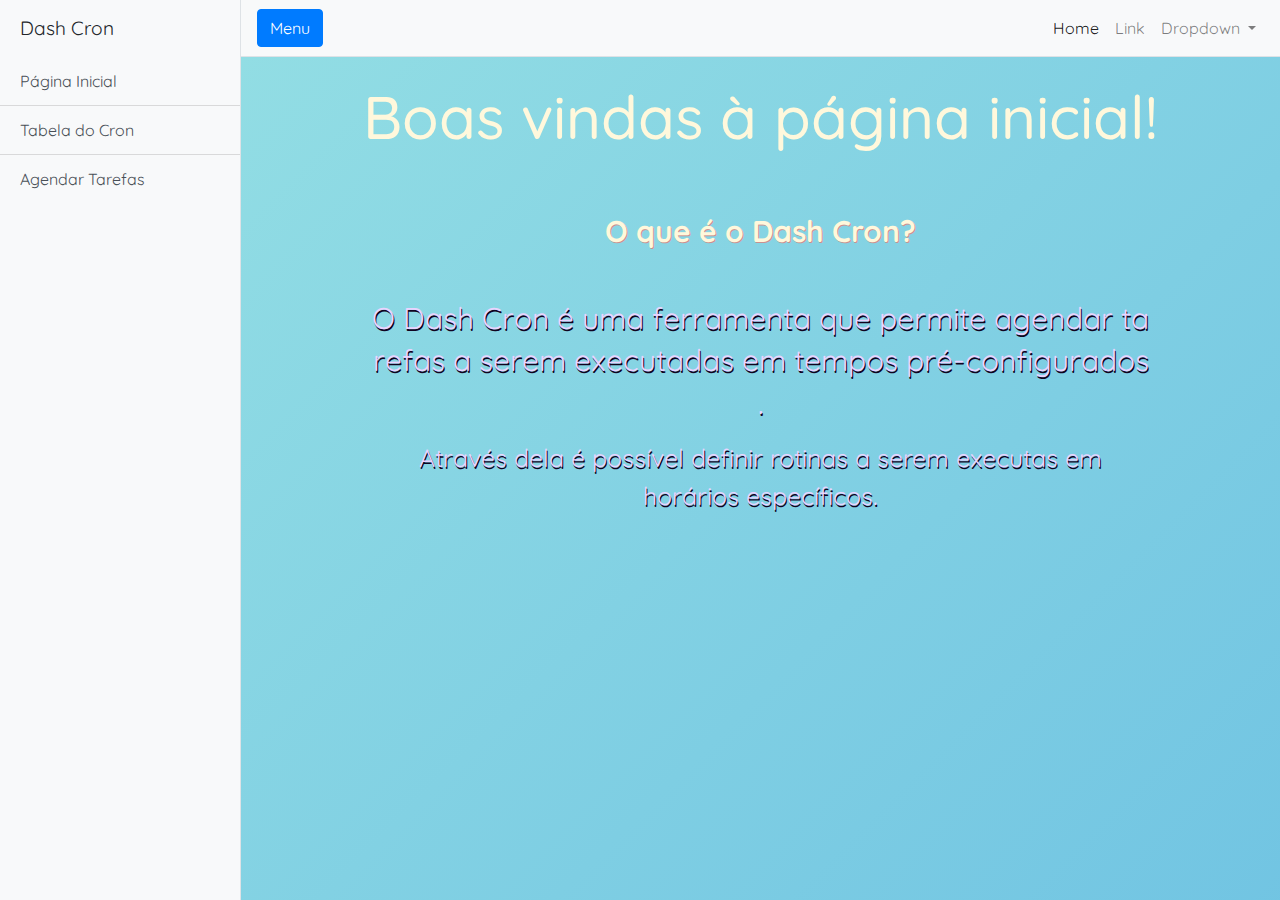
<file: front/index.html>
<!DOCTYPE html>
<html lang="en">

<head>

  <meta charset="utf-8">
  <meta name="viewport" content="width=device-width, initial-scale=1, shrink-to-fit=no">
  <meta name="description" content="">
  <meta name="author" content="">

  <title>Dash Cron</title>

  <!-- Bootstrap core CSS -->
  <link href="vendor/bootstrap/css/bootstrap.min.css" rel="stylesheet">

  <!-- Custom styles for this template -->
  <link href="css/simple-sidebar.css" rel="stylesheet">
  <link href="css/pageinicial.css" rel="stylesheet">
  <link href="css/font.css" rel="stylesheet">
  <link rel="preconnect" href="https://fonts.gstatic.com">
  <link href="https://fonts.googleapis.com/css2?family=Quicksand&display=swap" rel="stylesheet">


</head>

<body class= "grad">

  <div class="d-flex" id="wrapper">

    <!-- Sidebar. Menu Laretal -->
    <div class="bg-light border-right" id="sidebar-wrapper">
      <div class="sidebar-heading">Dash Cron</div>
      <div class="list-group list-group-flush">
        <a href="index.html" class="list-group-item list-group-item-action bg-light">Página Inicial</a>
        <a href="listar.html" class="list-group-item list-group-item-action bg-light">Tabela do Cron</a>
        <a href="agendar.html" class="list-group-item list-group-item-action bg-light">Agendar Tarefas</a>
      </div>
    </div>
    <!-- /#sidebar-wrapper -->

    <!-- Page Content -->
    <div id="page-content-wrapper">

      <!--Navebar. Conteúdo da parte de cima da página -->
      <nav class="navbar navbar-expand-lg navbar-light bg-light border-bottom">
        <button class="btn btn-primary" id="menu-toggle">Menu</button>

        <button class="navbar-toggler" type="button" data-toggle="collapse" data-target="#navbarSupportedContent" aria-controls="navbarSupportedContent" aria-expanded="false" aria-label="Toggle navigation">
          <span class="navbar-toggler-icon"></span>
        </button>

        <div class="collapse navbar-collapse" id="navbarSupportedContent">
          <ul class="navbar-nav ml-auto mt-2 mt-lg-0">
            <li class="nav-item active">
              <a class="nav-link" href="#">Home <span class="sr-only">(current)</span></a>
            </li>
            <li class="nav-item">
              <a class="nav-link" href="#">Link</a>
            </li>
            <li class="nav-item dropdown">
              <a class="nav-link dropdown-toggle" href="#" id="navbarDropdown" role="button" data-toggle="dropdown" aria-haspopup="true" aria-expanded="false">
                Dropdown
              </a>
              <div class="dropdown-menu dropdown-menu-right" aria-labelledby="navbarDropdown">
                <a class="dropdown-item" href="#">Action</a>
                <a class="dropdown-item" href="#">Another action</a>
                <div class="dropdown-divider"></div>
                <a class="dropdown-item" href="#">Something else here</a>
              </div>
            </li>
          </ul>
        </div>
      </nav>
      <h2 class="text-center mt-4">Boas vindas à página inicial!</h2>
      <h3>O que é o Dash Cron?</h3>
      <div class="center">
      <p id="text">O Dash Cron é uma ferramenta que permite agendar tarefas a serem executadas em tempos pré-configurados.</p>
      </div>
      <div class="center">
      <p id="ani">Através dela é possível definir rotinas a serem executas em horários específicos.</p>
      </div>
    </div>
    
    <!-- /#page-content-wrapper -->
  </div>
  <!-- /#wrapper -->

  <!-- Bootstrap core JavaScript -->
  <script src="vendor/jquery/jquery.min.js"></script>
  <script src="vendor/bootstrap/js/bootstrap.bundle.min.js"></script>
  <script src="js/services/textanimation.js"></script>

  <!-- Menu Toggle Script -->
  <script>
    $("#menu-toggle").click(function(e) {
      e.preventDefault();
      $("#wrapper").toggleClass("toggled");
    });
  </script>

</body>

</html>
</file>
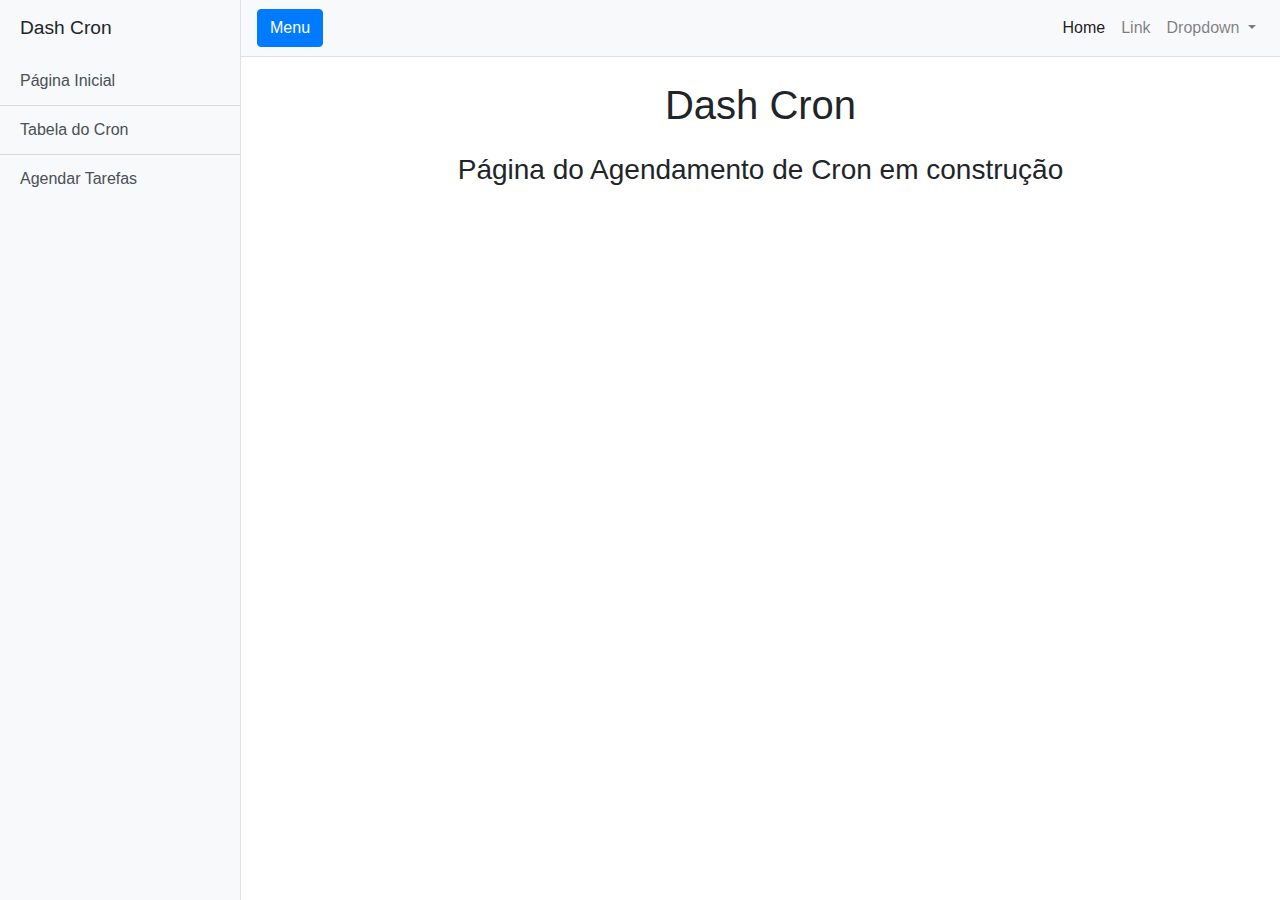
<file: front/agendar.html>
<!DOCTYPE html>
<html lang="en">

<head>

  <meta charset="utf-8">
  <meta name="viewport" content="width=device-width, initial-scale=1, shrink-to-fit=no">
  <meta name="description" content="">
  <meta name="author" content="">

  <title>Dash Cron</title>

  <!-- Bootstrap core CSS -->
  <link href="vendor/bootstrap/css/bootstrap.min.css" rel="stylesheet">

  <!-- Custom styles for this template -->
  <link href="css/simple-sidebar.css" rel="stylesheet">

</head>

<body>

<div class="d-flex" id="wrapper">

    <!-- Sidebar. Menu Laretal -->
    <div class="bg-light border-right" id="sidebar-wrapper">
      <div class="sidebar-heading">Dash Cron</div>
      <div class="list-group list-group-flush">
        <a href="index.html" class="list-group-item list-group-item-action bg-light">Página Inicial</a>
        <a href="listar.html" class="list-group-item list-group-item-action bg-light">Tabela do Cron</a>
        <a href="agendar.html" class="list-group-item list-group-item-action bg-light">Agendar Tarefas</a>
      </div>
    </div>
    <!-- /#sidebar-wrapper -->

    <!-- Page Content -->
    <div id="page-content-wrapper">

        <!--Navebar. Conteúdo da parte de cima da página -->
        <nav class="navbar navbar-expand-lg navbar-light bg-light border-bottom">
        <button class="btn btn-primary" id="menu-toggle">Menu</button>

        <button class="navbar-toggler" type="button" data-toggle="collapse" data-target="#navbarSupportedContent" aria-controls="navbarSupportedContent" aria-expanded="false" aria-label="Toggle navigation">
          <span class="navbar-toggler-icon"></span>
        </button>

        <div class="collapse navbar-collapse" id="navbarSupportedContent">
          <ul class="navbar-nav ml-auto mt-2 mt-lg-0">
            <li class="nav-item active">
              <a class="nav-link" href="#">Home <span class="sr-only">(current)</span></a>
            </li>
            <li class="nav-item">
              <a class="nav-link" href="#">Link</a>
            </li>
            <li class="nav-item dropdown">
              <a class="nav-link dropdown-toggle" href="#" id="navbarDropdown" role="button" data-toggle="dropdown" aria-haspopup="true" aria-expanded="false">
                Dropdown
              </a>
              <div class="dropdown-menu dropdown-menu-right" aria-labelledby="navbarDropdown">
                <a class="dropdown-item" href="#">Action</a>
                <a class="dropdown-item" href="#">Another action</a>
                <div class="dropdown-divider"></div>
                <a class="dropdown-item" href="#">Something else here</a>
              </div>
            </li>
          </ul>
        </div>
        </nav>
      
        <div class="container-fluid">
            <h1 class="text-center mt-4">Dash Cron</h1>
            <h3 class="text-center mt-4">Página do Agendamento de Cron em construção</h2>
        
            <!-- 
                
        <div class="card">
          <div class="card-header font-weight-bold text-center">
            Parâmetros para alinha do crontab
            <div class="float-right m-0">
              <i class="fas fa-plus" id="createHostBtn" data-toggle="modal" data-target="#hostFormModal" onclick="loadFormCreateHost()"></i>
            </div>
          </div>
          <div class="card-body">
            <table class="table table-hosts">
              <thead>
                <tr>
                  <th>Nome</th>
                  <th>Endereço</th>
                  <th>Máscara</th>
                  <th>Ações</th>
                </tr>
              </thead>
              <tbody></tbody>
            </table>
          </div>
        </div>

        
        <div class="card">
         
          <div class="card-header font-weight-bold text-center">
            Comando a ser executado
          </div>
         
          <div class="card-body">
            <canvas id="hostTimes"></canvas>
          </div>
        </div>
        
        <p>The starting state of the menu will appear collapsed on smaller screens, and will appear non-collapsed on larger screens. When toggled using the button below, the menu will change.</p>
        <p>Make sure to keep all page content within the <code>#page-content-wrapper</code>. The top navbar is optional, and just for demonstration. Just create an element with the <code>#menu-toggle</code> ID which will toggle the menu when clicked.</p>
        
        
        <div class="card">
        
          <div class="card-header font-weight-bold text-center">
            Linha crada na Tabela Cron
          </div>
         
          <div class="card-body">
            <canvas id="hostTimes"></canvas>
          </div>
        </div>

        
        <div class="card">
          
          <div class="card-header font-weight-bold text-center">
            Tabela Cron
          </div>
          
          <div class="card-body">
            <canvas id="hostTimes"></canvas>
          </div>          
        </div>

        -->
        </div>  
    </div>
    
    <!-- /#page-content-wrapper -->
  </div>
  <!-- /#wrapper -->

  <!-- Bootstrap core JavaScript -->
  <script src="vendor/jquery/jquery.min.js"></script>
  <script src="vendor/bootstrap/js/bootstrap.bundle.min.js"></script>

  <!-- Menu Toggle Script -->
  <script>
    $("#menu-toggle").click(function(e) {
      e.preventDefault();
      $("#wrapper").toggleClass("toggled");
    });
  </script>

</body>

</html>
</file>
<file: front/css/pageinicial.css>
.grad {
    background: linear-gradient(-45deg, #b43bff, #8eb5ff, #65bbe2, #97e1e4);
    background-size: 400% 400%;
    animation: move 15s ease infinite;
  }
  
@keyframes move {
	0% {
		background-position: 0% 50%;
	}
	50% {
		background-position: 100% 50%;
	}
	100% {
		background-position: 0% 50%;
	}
}
</file>
<file: front/css/font.css>
body{
    font-family: 'Quicksand', sans-serif;
    margin: 0;
}
h1, h2 {
    font-size: 60px;
    color: cornsilk;
    margin-bottom: 1em;
}

h3, h4 {
    font-size: 30px;
    color: cornsilk;
    margin-bottom: 2em;
    text-align: center;
    text-shadow: 1px 1px rgb(202, 145, 145);
    font-weight: bold;
}

#ani{
    animation: fadeIn ease-in 4s;
}

*{
    box-sizing: border-box;
}

.center{
    width: 100%;
    height: 13vh;
    display: flex;
    justify-content: center;
    align-items: center;
}

p{
    width: 75%;
    font-size: 25px;
    display: block;
    text-align: center;
    color: rgb(234, 212, 255);
    text-shadow: 1px 2px rgb(16, 3, 31);
}

.char{
    font-size: 30px;
    height: 40px;
    animation: an 1s ease-out 1 both;
    display: inline-block;
}

@keyframes an{
    from{
        opacity: 0;
        transform: perspective(500px) translate3d(-35px, -40px, -150px) rotate3d(1, -1, 0, 35deg);
    }
    to{
        opacity: 1;
        transform: perspective(500px) translate3d(0, 0, 0);
    }
}

@keyframes fadeIn {
    0% {
      opacity:0;
    }
    50%{
        opacity: 0.9;
    }
    100% {
      opacity:1;
    }
  }
</file>
<file: front/css/simple-sidebar.css>
/*!
 * Start Bootstrap - Simple Sidebar (https://startbootstrap.com/templates/simple-sidebar)
 * Copyright 2013-2020 Start Bootstrap
 * Licensed under MIT (https://github.com/StartBootstrap/startbootstrap-simple-sidebar/blob/master/LICENSE)
 */

 #wrapper {
    overflow-x: hidden;
 }

#sidebar-wrapper {
  min-height: 100vh;
  margin-left: -15rem;
  -webkit-transition: margin .25s ease-out;
  -moz-transition: margin .25s ease-out;
  -o-transition: margin .25s ease-out;
  transition: margin .25s ease-out;
}

#sidebar-wrapper .sidebar-heading {
  padding: 0.875rem 1.25rem;
  font-size: 1.2rem;
}

#sidebar-wrapper .list-group {
  width: 15rem;
}

#page-content-wrapper {
  min-width: 100vw;
}

#wrapper.toggled #sidebar-wrapper {
  margin-left: 0;
}

@media (min-width: 768px) {
  #sidebar-wrapper {
    margin-left: 0;
  }

  #page-content-wrapper {
    min-width: 0;
    width: 100%;
  }

  #wrapper.toggled #sidebar-wrapper {
    margin-left: -15rem;
  }
}
</file>
